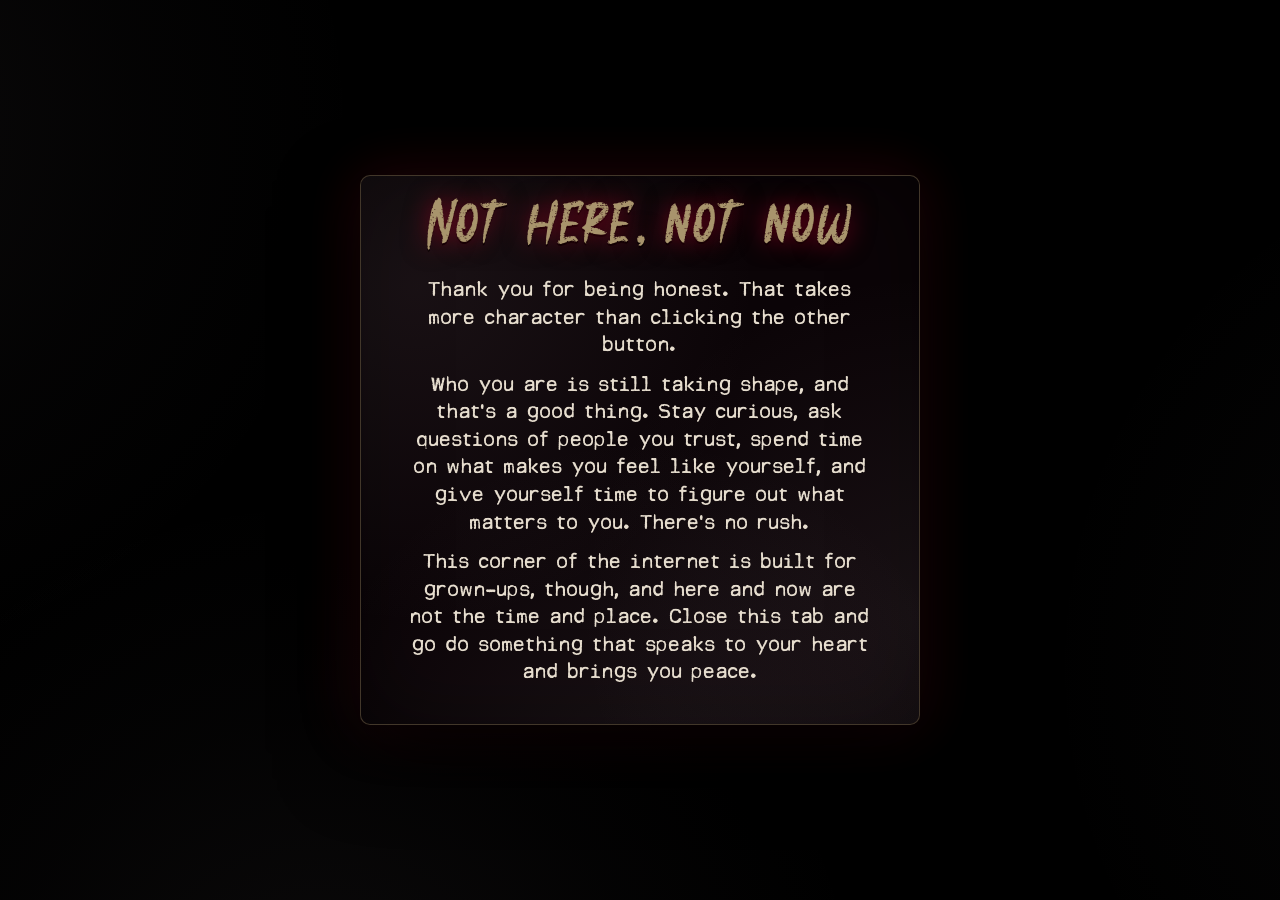
<file: public/leave.html>
<!doctype html>
<html lang="en">
<head>
<meta charset="utf-8">
<meta name="viewport" content="width=device-width, initial-scale=1, viewport-fit=cover">
<meta name="robots" content="noindex, nofollow, noarchive">
<meta name="theme-color" content="#070305">
<title>Not here, not now</title>
<link rel="stylesheet" href="css/wom.css">
</head>
<body>
<section id="gate">
  <div class="smoke-in" aria-hidden="true"><i></i><i></i><i></i></div>
  <main class="gate-box">
    <div class="smoke-in" aria-hidden="true"><i></i><i></i><i></i></div>
    <h1 class="gate-title">Not here, not now</h1>
    <div class="gate-text">
      <p>Thank you for being honest. That takes more character than clicking the other button.</p>
      <p>Who you are is still taking shape, and that's a good thing. Stay curious, ask questions of people you trust, spend time on what makes you feel like yourself, and give yourself time to figure out what matters to you. There's no rush.</p>
      <p>This corner of the internet is built for grown-ups, though, and here and now are not the time and place. Close this tab and go do something that speaks to your heart and brings you peace.</p>
    </div>
  </main>
</section>
</body>
</html>
</file>
<file: public/css/wom.css>
/* Wheel of Misfortune. Dark lacquer, oxblood, tarnished gold.
   No mix-blend-mode anywhere: it composites to white over backdrop-filter
   on GPU browsers. Translucency is rgba() only. */

/* Lettering: three voices and a display. Echoes Dominion (brush caps; Denustudios demo,
   personal use) shouts: titles, headings, wedges, plaque, Spin. Modern Typewriter (Lukas Krakora,
   non-commercial, no redistribution, so it lives in type/) says everything else:
   labels, buttons, fields, prose, numbers, the clock, the notes. Homemade Apple (Font Diner, Apache
   2.0) writes the players' names (.nm). Courier Prime (OFL) is the typewriter's fallback.
   The timer is SVG segments, no font. One weight each:
   the 100-900 ranges and font-synthesis: none stop faux bold and italic. */
@font-face { font-family: 'Echoes Dominion'; src: url(../fonts/echoes-dominion.woff2) format('woff2'); font-weight: 100 900; font-display: swap; }
@font-face { font-family: 'Modern Typewriter'; src: url(../type/modern-typewriter.woff2) format('woff2'); font-weight: 100 900; font-display: swap; }
@font-face { font-family: 'Courier Prime'; src: url(../fonts/courier-prime.woff2) format('woff2'); font-weight: 100 900; font-display: swap; }
@font-face { font-family: 'Homemade Apple'; src: url(../fonts/homemade-apple.woff2) format('woff2'); font-weight: 100 900; font-display: swap; }

:root {
  --cherry: #d2042d; --cherry-rgb: 210, 4, 45;   /* the brand red */
  --ink: #e6ddce;
  --dim: #a8927a;
  --gold: #a8946c;     /* tarnished brass, not gilt */
  --gold-hi: #d9cdb6;  /* bone */
  --gold-lo: #4a4032;
  --player: #29e6ff;      /* the players' names and their @Player tags: bright, and never mistaken for an error red */
  --player-ink: #070305;  /* text on a highlighted tag */
  --blood: #8c0f1d;
  --blood-hi: var(--cherry);
  --night: #070305;
  --panel: rgba(16, 6, 10, 0.74);
  --title: 'Echoes Dominion', Impact, sans-serif;                    /* the name of the game: titles, header */
  --display: 'Echoes Dominion', Impact, sans-serif;                  /* headings, wedges, plaque, spin, result */
  --caps: 'Modern Typewriter', 'Courier Prime', 'Courier New', monospace; /* labels, buttons, fields, every number */
  --body: 'Modern Typewriter', 'Courier Prime', 'Courier New', monospace; /* prose */
  --note: 'Modern Typewriter', 'Courier Prime', 'Courier New', monospace; /* small asides: taglines, hints, waits, fine print */
  --name: 'Homemade Apple', 'Segoe Script', cursive;                  /* the players' names, wherever they appear */
  --gutter: max(16px, env(safe-area-inset-left));
  color-scheme: dark;
}

* { box-sizing: border-box; }
html, body { margin: 0; height: 100%; }
body {
  font-synthesis: none; /* every face has one weight and no italic: never fake them */
  background: var(--night);
  color: var(--ink);
  font: 400 19px/1.45 var(--body);
  font-variant-numeric: lining-nums;
  min-height: 100svh;
  overflow-x: hidden;
  -webkit-tap-highlight-color: transparent;
  display: flex;
  flex-direction: column;
}
button { font: inherit; color: inherit; }

/* the wall: one of img/wall-N.webp picked at random per load (js/wall.js sets --wall; built by
   tools/wall.sh with a circular alpha so it melts into the black), dimmed under a gradient so
   the lettering stays on top. Fixed behind everything; z-index -1 paints it over body's black
   and under all content. Hidden until the pick is made, so no wrong wall flashes first. */
body::before {
  content: ''; position: fixed; inset: 0; z-index: -1; pointer-events: none;
  background:
    linear-gradient(180deg, rgba(7, 3, 5, 0.55), rgba(7, 3, 5, 0.2) 45%, rgba(7, 3, 5, 0.5)),
    var(--wall, none) 50% 60% / cover no-repeat;
  opacity: 0;
  transition: opacity 2s ease;
}
html.wall-set body::before { opacity: 0.8; }
html.wall-set[data-screen="intro"] body::before { opacity: 0; }
/* loose text that sits straight on the bricks gets a dark halo to read against them */
.menu-lede, .sect, .pairing, .bar h1 small { text-shadow: 0 1px 2px #000, 0 0 10px rgba(0, 0, 0, 0.95), 0 0 22px rgba(0, 0, 0, 0.8); }
/* drifting smoke behind everything */
.smoke, .smoke-in { position: fixed; inset: 0; pointer-events: none; overflow: hidden; z-index: 0; }
.smoke i, .smoke-in i {
  position: absolute;
  width: 90vmax; height: 90vmax;
  border-radius: 50%;
  background: radial-gradient(circle, rgba(150, 130, 140, 0.07), rgba(150, 130, 140, 0.025) 40%, transparent 68%);
  animation: drift 38s ease-in-out infinite alternate;
}
.smoke i:nth-child(1) { left: -30vmax; top: -20vmax; }
.smoke i:nth-child(2) { right: -35vmax; top: 10vmax; animation-duration: 51s; animation-delay: -12s; }
.smoke i:nth-child(3) { left: 10vmax; bottom: -45vmax; animation-duration: 44s; animation-delay: -20s; }
@keyframes drift {
  from { transform: translate(0, 0) rotate(0deg) scale(1); }
  to { transform: translate(8vmax, -6vmax) rotate(40deg) scale(1.15); }
}

/* ---- screens: one at a time, cross-faded through black ---- */
.screen {
  position: relative; z-index: 1;
  flex: 1; min-height: 100svh;
  display: flex; flex-direction: column;
  opacity: 0; transition: opacity .5s ease;
}
.screen.in { opacity: 1; }
/* an id rule like #intro { display: grid } outranks [hidden]; hidden must always win */
[hidden] { display: none !important; }
html[data-screen="intro"] .smoke { opacity: 0; }
.smoke { transition: opacity 2s ease; }

/* ---- header bar (setup + game) ---- */
.bar {
  position: relative; z-index: 2;
  display: grid; grid-template-columns: auto 1fr auto; align-items: center; gap: 10px;
  padding: max(10px, env(safe-area-inset-top)) var(--gutter) 0;
  min-height: 60px;
}
.bar h1 {
  margin: 0; text-align: center;
  font: 400 clamp(26px, 5vw, 46px)/1.15 var(--title);
  letter-spacing: 0.01em;
  color: var(--gold);
  text-shadow: 0 0 18px rgba(var(--cherry-rgb), 0.55), 0 2px 0 #000;
  min-width: 0;
}
.bar h1 span { font-size: 0.6em; color: var(--blood-hi); vertical-align: 0.12em; }
.bar h1 small {
  display: block; margin-top: 8px;
  font: italic 500 clamp(13px, 2.4vw, 16px)/1.2 var(--body); letter-spacing: 0.04em; text-transform: none;
  color: var(--dim); text-shadow: none;
  white-space: nowrap; overflow: hidden; text-overflow: ellipsis;
}
.bar-r { display: flex; gap: 8px; }
/* ---- the wall clock: system time in a smoky pill, fixed top right on every screen but the
   intro. The header rows sit one clock-height lower so it never covers their icons. ---- */
:root { --clock-h: 40px; --clock-gap: 6px; }
.clock {
  position: fixed; z-index: 40;
  top: max(8px, env(safe-area-inset-top)); right: var(--gutter);
  height: var(--clock-h); padding: 0 16px;
  display: inline-flex; align-items: center; gap: 6px;
  border: 1px solid rgba(168, 148, 108, 0.25); border-radius: 999px;
  background: radial-gradient(ellipse at 30% 20%, rgba(150, 130, 140, 0.16), transparent 70%), rgba(10, 5, 7, 0.5);
  backdrop-filter: blur(6px); -webkit-backdrop-filter: blur(6px);
  box-shadow: 0 4px 18px rgba(0, 0, 0, 0.55), inset 0 0 12px rgba(0, 0, 0, 0.4);
  color: var(--gold-hi); pointer-events: none; user-select: none;
  transition: opacity 1s ease;
}
.clock-d { font: 500 15px/1 var(--caps); color: var(--ink); letter-spacing: 0.02em; padding-right: 10px; margin-right: 4px; border-right: 1px solid rgba(168, 148, 108, 0.3); }
.clock-t { font: 700 21px/1 var(--caps); font-variant-numeric: lining-nums tabular-nums; letter-spacing: 0.02em; }
.clock-ap { font: 700 13px/1 var(--caps); letter-spacing: 0.12em; color: var(--dim); }
html[data-screen="intro"] .clock { opacity: 0; }
.bar { padding-top: calc(max(10px, env(safe-area-inset-top)) + var(--clock-h) + var(--clock-gap)); }
html #names { padding-top: calc(24px + var(--clock-h)); } /* beats the later #names padding shorthand */

/* phones: four icons on the right, so smaller buttons and a smaller title */
@media (max-width: 480px) {
  .bar { gap: 6px; }
  .bar-r { gap: 5px; }
  .bar .icon-btn { width: 36px; height: 36px; }
  .bar .icon-btn svg { width: 19px; height: 19px; }
  .bar h1 { font-size: min(24px, 5.6vw); white-space: nowrap; } /* the title face is wide */
  #game .bar h1 { font-size: min(22px, 5.4vw); line-height: 1.05; white-space: normal; } /* four icons on the right: the name takes two lines */
}

.icon-btn {
  position: relative;
  width: 44px; height: 44px; border-radius: 50%;
  border: 1px solid rgba(168, 148, 108, 0.4);
  background: rgba(20, 8, 10, 0.7);
  display: grid; place-items: center; cursor: pointer;
  transition: border-color .2s, box-shadow .2s, opacity .2s;
}
.icon-btn svg { width: 22px; height: 22px; fill: none; stroke: var(--gold); stroke-width: 1.6; stroke-linecap: round; stroke-linejoin: round; }
.icon-btn.on { border-color: var(--blood-hi); background: rgba(90, 6, 16, 0.55); }
.icon-btn:hover, .icon-btn:focus-visible { border-color: var(--gold); box-shadow: 0 0 14px rgba(168, 148, 108, 0.35); outline: none; }
.music-btn .slash { opacity: 0; stroke: var(--blood-hi); stroke-width: 2; transition: opacity .2s; }
.music-btn.off .slash { opacity: 1; }
.music-btn.off { opacity: 0.7; }
.badge {
  position: absolute; top: -4px; right: -4px;
  min-width: 20px; height: 20px; padding: 0 5px; border-radius: 10px;
  background: var(--blood-hi); color: #fff;
  font: 700 12px/20px var(--caps); text-align: center;
  box-shadow: 0 0 8px rgba(var(--cherry-rgb), 0.8);
}

/* ---- opening titles ---- */
#intro {
  position: fixed; inset: 0; z-index: 50;
  background: #000;
  display: grid; place-items: center;
  user-select: none; -webkit-user-select: none;
  transition: opacity .45s ease;
}
#intro.skipping { opacity: 0; } /* localhost test hooks only (a tap skips the titles after 1.5 s, see intro.js) */
/* the hand-off: the logo stays lit on top of the menu's own while the black behind it fades */
#intro.handoff { opacity: 1; background: transparent; transition: background-color .5s ease; }
#intro .studio, #intro .brand {
  grid-area: 1 / 1;
  display: flex; flex-direction: column; align-items: center;
  opacity: 0; transition: opacity .9s ease;
}
#intro .studio.on { opacity: 1; transition-duration: 1.6s; }
#intro .brand { transition-duration: 1s; }
#intro .brand.on { opacity: 1; transition-duration: 1.4s; }
.sig-row { display: flex; align-items: center; justify-content: center; }
/* the studio mark: "Cyberspace7.org" (La Boutier outlines) + the devil heart, one static SVG built by
   tools/studio-mark.py, so the heart scales and sits with the name; one ink, one glow.
   It fades up from black already complete. */
.studio-mark {
  width: min(90vw, 780px); height: auto; overflow: visible; display: block;
  filter: drop-shadow(0 0 2px rgba(212, 40, 58, 0.9)) drop-shadow(0 0 14px rgba(212, 40, 58, 0.55));
}
.presents {
  margin: clamp(14px, 3vh, 28px) 0 0;
  font: italic 500 clamp(16px, 2.6vw, 24px)/1 var(--body); letter-spacing: 0.5em; text-indent: 0.5em;
  color: rgba(239, 226, 204, 0.55);
  opacity: 0; transition: opacity 1.2s ease .9s;
}
.studio.on .presents { opacity: 1; }
#intro .brand img {
  width: min(86vw, 74svh, 760px); height: auto;
  filter: drop-shadow(0 0 40px rgba(var(--cherry-rgb), 0.45));
  transform: scale(0.96); transition: transform 4s ease-out;
}
#intro .brand.on img { transform: scale(1); }
.brand-type, .menu-title {
  margin: 0;
  font: 400 clamp(48px, 11vw, 124px)/0.95 var(--title); text-align: center;
  letter-spacing: 0.01em;
  color: var(--gold);
  text-shadow: 0 0 30px rgba(var(--cherry-rgb), 0.7), 0 3px 0 #000;
}
.brand-type span, .menu-title span { display: block; font-size: 0.5em; color: var(--blood-hi); }
#intro .brand-type { display: none; }
#intro .brand.no-logo img { display: none; }
#intro .brand.no-logo .brand-type { display: block; }

/* ---- opening menu: the players ---- */
#names { justify-content: center; align-items: center; padding: 24px var(--gutter) max(24px, env(safe-area-inset-bottom)); }
.menu {
  width: min(100%, 520px);
  display: flex; flex-direction: column; align-items: center; gap: 16px;
}
.menu-logo { width: min(78vw, 40svh, 420px); height: auto; filter: drop-shadow(0 0 30px rgba(var(--cherry-rgb), 0.4)); }
.menu-logo:not([src]), .menu-logo.gone { display: none; }
.menu-title { font-size: clamp(44px, 10vw, 84px); display: none; }
.menu-logo.gone + .menu-title { display: block; }
.menu-lede { margin: -4px 0 8px; font: italic 500 19px/1.3 var(--body); color: var(--dim); text-align: center; }
.seat {
  width: 100%;
  display: grid; gap: 4px;
  padding: 14px 18px 12px;
  border: 1px solid rgba(168, 148, 108, 0.3); border-radius: 8px;
  background: rgba(12, 5, 7, 0.78);
  box-shadow: inset 0 0 0 4px rgba(0, 0, 0, 0.45);
  transition: border-color .2s, box-shadow .2s;
}
.seat:focus-within { border-color: var(--gold); box-shadow: inset 0 0 0 4px rgba(0, 0, 0, 0.45), 0 0 24px rgba(var(--cherry-rgb), 0.35); }
.seat .role { font: 700 14px/1 var(--caps); letter-spacing: 0.22em; text-transform: uppercase; color: var(--blood-hi); }
.seat input {
  width: 100%; border: 0; outline: none; background: transparent;
  font: 700 clamp(24px, 6vw, 32px)/1.2 var(--display); color: var(--gold-hi);
  padding: 2px 0;
}
.seat input::placeholder { color: rgba(168, 146, 122, 0.35); font-weight: 400; }
.seat .role-note { font: italic 500 15px/1.2 var(--body); color: var(--dim); }
.menu .spin-btn { margin-top: 8px; }

/* ---- setup ---- */
.setup-body {
  width: min(100%, 760px); margin: 0 auto;
  padding: 8px var(--gutter) max(28px, env(safe-area-inset-bottom));
  display: flex; flex-direction: column; gap: 12px;
}
.pairing { margin: 24px 0 6px; text-align: center; font: 600 clamp(24px, 5vw, 32px)/1.25 var(--display); color: var(--gold-hi); }
.sect {
  margin: 14px 0 2px;
  font: 700 14px/1 var(--caps); letter-spacing: 0.24em; text-transform: uppercase; color: var(--blood-hi);
  display: flex; align-items: center; gap: 12px;
}
.sect::after { content: ''; flex: 1; height: 1px; background: linear-gradient(90deg, rgba(168, 148, 108, 0.35), transparent); }
.modes, .wheels { display: grid; gap: 10px; }
.wheels { grid-template-columns: repeat(auto-fill, minmax(min(100%, 320px), 1fr)); }
.mode, .wheel-opt { position: relative; display: block; cursor: pointer; }
.mode input, .wheel-opt input { position: absolute; opacity: 0; pointer-events: none; }
.mode-card, .wheel-card {
  display: grid; gap: 4px; height: 100%; align-content: start;
  padding: 14px 18px 14px 46px;
  border: 1px solid rgba(168, 148, 108, 0.22); border-radius: 8px;
  background: rgba(12, 5, 7, 0.72);
  transition: border-color .2s, box-shadow .2s, background .2s;
  position: relative;
}
.mode-card::before, .wheel-card::before {
  content: ''; position: absolute; left: 16px; top: 18px;
  width: 16px; height: 16px; border-radius: 50%;
  border: 1px solid rgba(168, 148, 108, 0.6);
  box-shadow: inset 0 0 0 3px rgba(12, 5, 7, 1);
}
input:checked + .mode-card, input:checked + .wheel-card {
  border-color: var(--gold);
  background: linear-gradient(180deg, rgba(140, 15, 29, 0.28), rgba(12, 5, 7, 0.8));
  box-shadow: 0 0 26px rgba(var(--cherry-rgb), 0.3);
}
input:checked + .mode-card::before, input:checked + .wheel-card::before { background: var(--blood-hi); border-color: var(--gold); }
input:focus-visible + .mode-card, input:focus-visible + .wheel-card { outline: 2px solid var(--gold); outline-offset: 2px; }
.mode-name, .wheel-title { font: 600 24px/1.15 var(--display); letter-spacing: 0.01em; color: var(--gold-hi); }
.mode-desc, .wheel-desc { font-size: 17px; line-height: 1.35; color: var(--ink); }
.mode-desc b { font-weight: 600; color: var(--player); }
.wheel-count { font: 500 12px/1 var(--caps); letter-spacing: 0.18em; text-transform: uppercase; color: var(--dim); }
.wheel-opt.unplayable { opacity: 0.5; cursor: default; }
.wait { margin: 0; color: var(--dim); font-style: italic; }
.wait.error { color: var(--blood-hi); }
.workshop-link { justify-self: start; }
#begin { align-self: center; margin-top: 18px; }
/* ---- stage: portrait stacks, landscape puts the console beside the wheel ---- */
.stage {
  position: relative; z-index: 1;
  flex: 1;
  min-height: 0;
  display: flex; flex-direction: column; align-items: center; justify-content: center;
  gap: clamp(10px, 2.5svh, 26px);
  padding: 8px var(--gutter) max(16px, env(safe-area-inset-bottom));
}
.wheel-wrap {
  width: min(100%, 64svh, 720px);
  aspect-ratio: 1;
  /* the wheel stands off the wall: a tight contact shadow and a long soft one cast down and right */
  filter: drop-shadow(0 6px 6px rgba(0, 0, 0, 0.9)) drop-shadow(10px 30px 34px rgba(0, 0, 0, 0.95));
}
#wheel { width: 100%; height: 100%; display: block; touch-action: none; cursor: grab; }
html.spinning #wheel { cursor: default; }
.console { display: flex; flex-direction: column; align-items: center; gap: 14px; width: min(100%, 460px); }

@media (orientation: landscape) and (min-width: 820px) {
  .stage { flex-direction: row; gap: clamp(24px, 5vw, 80px); }
  .wheel-wrap { width: min(60vw, calc(100svh - 110px), 820px); }
  .console { width: min(32vw, 420px); }
}
/* landscape phones: little height, so drop the title and shrink */
@media (orientation: landscape) and (max-height: 500px) {
  #game .bar { position: absolute; inset: 0; min-height: 0; padding-top: calc(8px + var(--clock-h) + var(--clock-gap)); pointer-events: none; align-items: start; }
  #game .bar > * { pointer-events: auto; }
  #game .bar h1 { visibility: hidden; }
  #game .timer { top: calc(60px + var(--clock-h) + var(--clock-gap)); }
  .stage { flex-direction: row; padding-top: 8px; }
  .wheel-wrap { width: min(58vw, calc(100svh - 24px)); }
  .console { width: min(38vw, 360px); }
}

/* ---- result plaque ---- */
.plaque {
  width: 100%;
  position: relative;
  display: flex; flex-direction: column; align-items: center; gap: 14px;
  padding: 14px 18px 26px; /* room at the bottom for the read-more hint */
  border: 1px solid rgba(168, 148, 108, 0.45);
  border-radius: 6px;
  background:
    linear-gradient(180deg, rgba(215, 220, 230, 0.05), transparent 40%),
    rgba(12, 5, 7, 0.82);
  box-shadow: inset 0 0 0 4px rgba(0, 0, 0, 0.5), inset 0 0 0 5px rgba(168, 148, 108, 0.18), 0 10px 30px rgba(0, 0, 0, 0.6);
  cursor: pointer;
  transition: box-shadow .25s, transform .15s;
}
.plaque:disabled { cursor: default; }
.plaque:not(:disabled):hover, .plaque:not(:disabled):focus-visible {
  outline: none;
  box-shadow: inset 0 0 0 4px rgba(0, 0, 0, 0.5), inset 0 0 0 5px rgba(168, 148, 108, 0.4), 0 0 28px rgba(var(--cherry-rgb), 0.45);
}
.plaque .kicker { font: italic 500 16px/1.2 var(--body); color: var(--dim); }
.plaque .name {
  font: 700 clamp(28px, 5.6vw, 44px)/1.1 var(--display); letter-spacing: 0.01em;
  color: var(--gold-hi);
  text-shadow: 0 0 16px rgba(168, 148, 108, 0.35);
  text-align: center;
  overflow-wrap: anywhere;
}
html.spinning .plaque .name { animation: flicker 1.1s steps(2) infinite; }
/* once there's a result: a fine gold underline, and a quiet hint that the plaque opens the dare */
.plaque:not(:disabled) .name { text-decoration: underline 2px rgba(168, 148, 108, 0.6); text-underline-offset: 0.2em; }
.plaque::after {
  content: 'tap to read more';
  position: absolute; right: 12px; bottom: 7px;
  font: 400 10px/1 var(--body); letter-spacing: 0.03em; color: var(--dim);
  opacity: 0; transition: opacity .6s ease;
  pointer-events: none;
}
html.mouse .plaque::after { content: 'click to read more'; }
.plaque:not(:disabled)::after { opacity: 0.6; }
@keyframes flicker { 50% { opacity: 0.45; } }

/* ---- spin button ---- */
.spin-btn {
  min-width: 200px; padding: 14px 40px;
  border: 1px solid var(--gold);
  border-radius: 999px;
  background: radial-gradient(ellipse at 50% 0%, var(--cherry), #5c0711 70%);
  color: var(--gold-hi);
  font: 700 28px/1 var(--display); letter-spacing: 0.06em;
  text-shadow: 0 1px 0 #000;
  box-shadow: 0 0 0 4px rgba(0, 0, 0, 0.6), 0 0 0 5px rgba(168, 148, 108, 0.35), 0 10px 30px rgba(140, 15, 29, 0.55);
  cursor: pointer;
  transition: transform .12s, box-shadow .25s, filter .25s;
}
.spin-btn:hover, .spin-btn:focus-visible { outline: none; box-shadow: 0 0 0 4px rgba(0, 0, 0, 0.6), 0 0 0 5px var(--gold), 0 0 38px rgba(var(--cherry-rgb), 0.85); }
.spin-btn:active { transform: scale(0.97); }
.spin-btn:disabled { filter: grayscale(0.7) brightness(0.6); cursor: default; }


/* ---- smoky dialogs ---- */
dialog.smoky {
  position: fixed;
  width: min(720px, calc(100vw - 32px));
  max-height: min(84svh, 760px);
  padding: 28px clamp(20px, 4vw, 40px) 30px;
  border: 1px solid rgba(168, 148, 108, 0.35);
  border-radius: 10px;
  background: var(--panel);
  color: var(--ink);
  box-shadow: 0 30px 80px rgba(0, 0, 0, 0.85), 0 0 60px rgba(140, 15, 29, 0.25), inset 0 0 80px rgba(0, 0, 0, 0.6);
  overflow: auto;
  overscroll-behavior: contain;
}
dialog.smoky::backdrop {
  background: radial-gradient(ellipse at center, rgba(30, 4, 10, 0.55), rgba(0, 0, 0, 0.82));
  backdrop-filter: blur(5px) saturate(0.7);
  -webkit-backdrop-filter: blur(5px) saturate(0.7);
}
dialog.smoky[open] { animation: rise .35s ease-out; }
dialog.smoky[open]::backdrop { animation: fade .35s ease-out; }
@keyframes rise { from { opacity: 0; transform: translateY(14px) scale(0.98); } }
@keyframes fade { from { opacity: 0; } }

.smoke-in { position: absolute; z-index: 0; }
.smoke-in i { width: 140%; height: 140%; background: radial-gradient(circle, rgba(170, 150, 160, 0.09), transparent 62%); animation-duration: 22s; }
.smoke-in i:nth-child(1) { left: -60%; top: -50%; }
.smoke-in i:nth-child(2) { right: -70%; top: 10%; animation-duration: 29s; animation-delay: -9s; }
.smoke-in i:nth-child(3) { left: -20%; bottom: -80%; animation-duration: 25s; animation-delay: -15s; }
dialog.smoky > :not(.smoke-in) { position: relative; z-index: 1; }
dialog.smoky > .x { position: absolute; z-index: 4; }

dialog .x {
  position: absolute; top: 10px; right: 12px; z-index: 2;
  width: 40px; height: 40px; border: 0; border-radius: 50%;
  background: transparent; color: var(--dim); font-size: 30px; line-height: 1; cursor: pointer;
}
dialog .x:hover, dialog .x:focus-visible { color: var(--gold-hi); outline: none; }
dialog h2 {
  margin: 0 40px 16px 0;
  font: 600 clamp(28px, 5.4vw, 42px)/1.1 var(--display);
  color: var(--gold-hi);
  text-shadow: 0 0 20px rgba(168, 148, 108, 0.3);
}
#item-dlg h2 { font-weight: 700; }
#item-dlg .who { margin: 0 0 4px; font: 500 13px/1.3 var(--caps); letter-spacing: 0.18em; text-transform: uppercase; color: var(--blood-hi); }
#item-dlg .row { display: flex; gap: 28px; align-items: flex-start; }
#item-dlg .desc { flex: 1; margin: 0; font-size: 21px; white-space: pre-line; overflow-wrap: anywhere; }
#item-dlg .desc a { color: var(--gold-hi); text-decoration-color: rgba(var(--cherry-rgb), 0.7); text-underline-offset: 3px; }
#item-dlg .desc a:hover, #item-dlg .desc a:focus-visible { color: #fff; text-decoration-color: var(--blood-hi); outline: none; }
#item-dlg img {
  flex: 0 0 auto;
  width: min(40%, 280px); max-height: 50svh; object-fit: cover;
  border-radius: 6px;
  border: 1px solid rgba(168, 148, 108, 0.35);
  box-shadow: 0 10px 30px rgba(0, 0, 0, 0.7);
}
@media (max-width: 560px) {
  #item-dlg .row { flex-direction: column; }
  #item-dlg img { width: 100%; max-height: 44svh; }
}

/* ---- log ---- */
ol.log { list-style: none; margin: 0 0 18px; padding: 0; display: grid; gap: 6px; }
ol.log li.empty { color: var(--dim); font-style: italic; }
ol.log button {
  width: 100%; text-align: left;
  display: grid; grid-template-columns: auto 1fr; gap: 0 14px;
  padding: 10px 12px; border: 1px solid rgba(168, 148, 108, 0.15); border-radius: 6px;
  background: rgba(0, 0, 0, 0.35); cursor: pointer;
}
ol.log button:hover, ol.log button:focus-visible { border-color: rgba(168, 148, 108, 0.5); outline: none; background: rgba(140, 15, 29, 0.18); }
ol.log .no { grid-row: span 2; align-self: center; font: 700 15px/1 var(--caps); color: var(--blood-hi); min-width: 2.4em; }
/* a hard drop shadow under the big lettering */
.brand-type, .menu-title { text-shadow: 0.05em 0.06em 0 #000, 0 0 30px rgba(var(--cherry-rgb), 0.7); }
.bar h1, .plaque .name, #item-dlg h2 { text-shadow: 0.05em 0.06em 0 #000, 0 0 18px rgba(var(--cherry-rgb), 0.5); }
ol.log .what { font: 600 21px/1.2 var(--display); color: var(--gold-hi); }
ol.log .meta { font-size: 15px; color: var(--dim); }
.ghost {
  border: 1px solid rgba(var(--cherry-rgb), 0.5); border-radius: 999px;
  background: transparent; color: var(--blood-hi);
  padding: 8px 18px; font: 500 13px/1 var(--caps); letter-spacing: 0.14em; text-transform: uppercase; cursor: pointer;
}
.ghost:hover, .ghost:focus-visible { background: rgba(var(--cherry-rgb), 0.15); outline: none; }

/* ---- LED timer ---- */
/* a small panel dropped under the header's timer icon; hidden = not running */
.timer {
  position: absolute; top: calc(100% + 8px); right: var(--gutter); z-index: 3;
  display: flex; flex-direction: column; align-items: center; gap: 6px;
  padding: 8px;
  border: 1px solid rgba(168, 148, 108, 0.28); border-radius: 8px;
  background: linear-gradient(180deg, rgba(6, 3, 4, 0.94), rgba(16, 4, 6, 0.96));
  box-shadow: inset 0 2px 10px rgba(0, 0, 0, 0.8), 0 10px 28px rgba(0, 0, 0, 0.75);
}
.led-box { position: relative; }
.led {
  --seg-on: #ff2a3c; --seg-off: rgba(255, 42, 60, 0.07);
  display: flex; align-items: center; gap: 2px;
  padding: 5px 7px; border-radius: 4px;
  background: #070103;
  box-shadow: inset 0 0 0 1px rgba(255, 42, 60, 0.12), inset 0 0 18px rgba(0, 0, 0, 0.9);
}
.led .dg { width: 13px; height: auto; aspect-ratio: 40 / 70; transform: skewX(-6deg); overflow: visible; }
.led polygon { fill: var(--seg-off); transition: fill .08s; }
.led polygon.on { fill: var(--seg-on); filter: drop-shadow(0 0 2px rgba(255, 42, 60, 0.9)); }
.led .colon { width: 3px; height: 20px; position: relative; }
.led .colon::before, .led .colon::after {
  content: ''; position: absolute; left: 0; width: 3px; height: 3px; border-radius: 1px;
  background: var(--seg-on); box-shadow: 0 0 4px rgba(255, 42, 60, 0.9);
}
.led .colon::before { top: 28%; }
.led .colon::after { bottom: 28%; }
.timer.running .led .colon { animation: colon 1s steps(1) infinite; }
@keyframes colon { 50% { opacity: 0.15; } }
.timer.stopwatch .led { --seg-on: #d0832f; --seg-off: rgba(208, 131, 47, 0.07); }
.timer.stopwatch .led polygon.on { filter: drop-shadow(0 0 2px rgba(208, 131, 47, 0.8)); }
.timer.alarm { animation: alarm .5s steps(1) infinite; }
.timer.alarm .led { animation: alarmLed .5s steps(1) infinite; }
@keyframes alarm { 50% { border-color: #ff2a3c; box-shadow: inset 0 2px 14px rgba(0, 0, 0, 0.8), 0 0 40px rgba(255, 30, 50, 0.85); background: rgba(120, 0, 12, 0.6); } }
@keyframes alarmLed { 50% { --seg-on: #3a0006; } }
.step {
  position: absolute; right: -4px; top: -10px;
  padding: 2px 5px; border-radius: 999px;
  background: var(--blood-hi); color: #fff;
  font: 700 10px/1 var(--caps); letter-spacing: 0.05em;
  box-shadow: 0 0 10px rgba(var(--cherry-rgb), 0.8);
  opacity: 0; transform: scale(0.8); transition: opacity .15s, transform .15s;
  pointer-events: none;
}
.step.show { opacity: 1; transform: scale(1); }
.tbtns { display: flex; gap: 4px; }
.tbtns button {
  width: 28px; height: 28px; border-radius: 50%;
  border: 1px solid rgba(168, 148, 108, 0.35);
  background: radial-gradient(circle at 50% 30%, rgba(60, 20, 24, 0.9), rgba(10, 3, 5, 0.95));
  display: grid; place-items: center; cursor: pointer;
  touch-action: manipulation; user-select: none; -webkit-user-select: none; -webkit-touch-callout: none;
  transition: border-color .15s, box-shadow .15s, transform .1s;
}
.tbtns button:active { transform: scale(0.94); }
.tbtns button:hover:not(:disabled), .tbtns button:focus-visible { border-color: var(--gold); box-shadow: 0 0 12px rgba(168, 148, 108, 0.3); outline: none; }
.tbtns button:disabled { opacity: 0.35; cursor: default; }
.tbtns svg { width: 13px; height: 13px; fill: none; stroke: var(--gold); stroke-width: 1.8; stroke-linecap: round; stroke-linejoin: round; pointer-events: none; }
.tbtns [data-t="play"] svg.i-play { fill: var(--gold); }
.tbtns [data-t="play"] .i-pause, .tbtns [data-t="play"].is-pause .i-play { display: none; }
.tbtns [data-t="play"].is-pause .i-pause { display: block; }
.tbtns [data-t="play"] { border-color: rgba(var(--cherry-rgb), 0.7); }

/* ---- buttons ---- */
.btn {
  border: 1px solid rgba(168, 148, 108, 0.5); border-radius: 999px;
  background: rgba(30, 10, 14, 0.85); color: var(--gold-hi);
  padding: 10px 20px; font: 700 14px/1 var(--caps); letter-spacing: 0.12em; text-transform: uppercase;
  cursor: pointer; transition: border-color .15s, box-shadow .15s, background .15s;
}
.btn:hover:not(:disabled), .btn:focus-visible { border-color: var(--gold); box-shadow: 0 0 14px rgba(168, 148, 108, 0.3); outline: none; }
.btn:disabled { opacity: 0.4; cursor: default; }
.btn.small { padding: 7px 13px; font-size: 12px; }
.btn.primary { background: radial-gradient(ellipse at 50% 0%, var(--cherry), #5c0711 75%); border-color: var(--gold); }
.btn.quiet { border-color: rgba(168, 148, 108, 0.2); background: transparent; color: var(--dim); }
.btn.danger { border-color: rgba(var(--cherry-rgb), 0.7); color: #ff8c95; background: rgba(90, 6, 16, 0.4); }
.btn.danger:hover, .btn.danger:focus-visible { border-color: #ff4d5c; box-shadow: 0 0 16px rgba(var(--cherry-rgb), 0.6); }

/* ---- dialog sizes ---- */
dialog.smoky.narrow { width: min(460px, calc(100vw - 32px)); }
dialog.smoky.wide { width: min(980px, calc(100vw - 24px)); max-height: calc(100svh - 24px); padding-bottom: 0; }

/* ---- settings ---- */
.toggles { display: grid; gap: 4px; }
.tog {
  display: flex; align-items: center; justify-content: space-between; gap: 16px;
  padding: 12px 4px; border-bottom: 1px solid rgba(168, 148, 108, 0.12); cursor: pointer;
}
.tog span { display: grid; }
.tog b { font: 700 18px/1.2 var(--caps); color: var(--gold-hi); }
.tog small { font: italic 500 15px/1.3 var(--body); color: var(--dim); }
.tog input { position: absolute; opacity: 0; pointer-events: none; }
.tog i {
  flex: 0 0 auto; position: relative; width: 52px; height: 28px; border-radius: 14px;
  background: rgba(0, 0, 0, 0.6); border: 1px solid rgba(168, 148, 108, 0.35);
  transition: background .2s, border-color .2s;
}
.tog i::after {
  content: ''; position: absolute; top: 3px; left: 3px; width: 20px; height: 20px; border-radius: 50%;
  background: var(--dim); transition: transform .2s, background .2s, box-shadow .2s;
}
.tog input:checked + i { background: rgba(140, 15, 29, 0.6); border-color: var(--gold); }
.tog input:checked + i::after { transform: translateX(24px); background: var(--gold-hi); box-shadow: 0 0 10px rgba(217, 205, 182, 0.6); }
.tog input:focus-visible + i { outline: 2px solid var(--gold); outline-offset: 2px; }
.fine { margin: 14px 0 18px; font: italic 500 15px/1.3 var(--body); color: var(--dim); }
a.ghost { display: inline-block; text-decoration: none; }

/* ---- the verdict: two hand-drawn faces either side of Spin (scene.js); Spin stays centred ---- */
.spin-row { width: 100%; display: grid; grid-template-columns: 1fr auto 1fr; align-items: center; column-gap: 14px; }
.spin-row #verdict-win { justify-self: end; }
.spin-row #verdict-lose { justify-self: start; }
.face-btn {
  width: 44px; height: 44px; padding: 3px;
  border: 0; border-radius: 50%; background: transparent; cursor: pointer;
  opacity: 0.6; /* present, not shouting: they end the scene */
  transition: transform .15s, opacity .3s;
}
.face-btn:hover, .face-btn:focus-visible { outline: none; opacity: 1; transform: rotate(-8deg) scale(1.08); }
.face-btn:active { opacity: 1; transform: scale(0.92); }
.face-btn:disabled { opacity: 0.22; cursor: default; transform: none; }
svg.face { display: block; width: 100%; height: 100%; fill: none; stroke: currentColor; stroke-width: 2.7; stroke-linecap: round; stroke-linejoin: round; }
svg.face.win { color: var(--gold-hi); filter: drop-shadow(0 0 4px rgba(217, 205, 182, 0.35)); }
svg.face.lose { color: var(--blood-hi); filter: drop-shadow(0 0 4px rgba(var(--cherry-rgb), 0.5)); }
.verdict-q { display: flex; align-items: center; gap: 14px; }
.verdict-q svg.face { flex: none; width: 52px; height: 52px; }
#scores-btn { margin-top: 14px; }
ol.scores li { display: grid; grid-template-columns: auto 1fr auto; column-gap: 12px; align-items: center; padding: 10px 14px; border: 1px solid rgba(168, 148, 108, 0.22); border-radius: 6px; background: rgba(12, 5, 7, 0.55); }
ol.scores li.empty { display: block; border: 0; background: none; padding: 0; }
ol.scores .no { grid-row: span 2; align-self: center; font: 700 15px/1 var(--caps); color: var(--blood-hi); min-width: 2.4em; }
ol.scores .what { font: 600 21px/1.2 var(--display); color: var(--gold-hi); }
ol.scores .meta { font-size: 15px; color: var(--dim); grid-column: 2; }
ol.scores .out { grid-row: 1 / span 2; grid-column: 3; width: 38px; height: 38px; }

/* ---- confirm ---- */
dialog.confirm { padding: 26px 26px 22px; }
dialog.confirm p { margin: 0 0 20px; font-size: 21px; line-height: 1.35; }
.choices { display: flex; flex-wrap: wrap; gap: 10px; justify-content: flex-end; }

/* ---- toast ---- */
#toast {
  position: fixed; left: 50%; bottom: max(20px, env(safe-area-inset-bottom)); z-index: 100;
  transform: translate(-50%, 20px); opacity: 0; pointer-events: none;
  max-width: calc(100vw - 32px);
  padding: 10px 18px; border-radius: 999px;
  background: rgba(20, 6, 9, 0.95); border: 1px solid rgba(168, 148, 108, 0.4);
  color: var(--gold-hi); font: 500 17px/1.3 var(--body); text-align: center;
  box-shadow: 0 10px 30px rgba(0, 0, 0, 0.7);
  transition: opacity .25s, transform .25s;
}
#toast.show { opacity: 1; transform: translate(-50%, 0); }

/* ---- the workshop (editor) ---- */
#editor-dlg .ed-body { display: flex; flex-direction: column; gap: 12px; }
#editor-dlg h3 { margin: 0; font: 700 15px/1 var(--caps); letter-spacing: 0.24em; text-transform: uppercase; color: var(--blood-hi); }
.ed-lede, .ed-hint { margin: 0; color: var(--dim); font-style: italic; }
.ed-hint { font-size: 16px; }
.ed-wait { color: var(--dim); font-style: italic; }
.ed-error { color: var(--blood-hi); }
.ed-actions { display: flex; gap: 10px; }
.ed-list { list-style: none; margin: 0 0 24px; padding: 0; display: grid; gap: 8px; }
.ed-list li {
  display: flex; align-items: center; gap: 14px; flex-wrap: wrap;
  padding: 12px 14px; border: 1px solid rgba(168, 148, 108, 0.18); border-radius: 8px; background: rgba(0, 0, 0, 0.35);
}
.ed-list li.empty { color: var(--dim); font-style: italic; }
.ed-meta { flex: 1 1 240px; display: grid; gap: 2px; min-width: 0; }
.ed-meta strong { font: 600 21px/1.2 var(--display); color: var(--gold-hi); }
.ed-meta span { color: var(--dim); font-size: 16px; overflow: hidden; text-overflow: ellipsis; white-space: nowrap; }
.ed-row-btns { display: flex; gap: 6px; flex-wrap: wrap; }
.ed-back { align-self: flex-start; border: 0; background: none; padding: 4px 0; color: var(--dim); font: 500 13px/1 var(--caps); letter-spacing: 0.14em; text-transform: uppercase; cursor: pointer; }
.ed-back:hover, .ed-back:focus-visible { color: var(--gold-hi); outline: none; }
.fld { display: grid; gap: 4px; }
.fld > span { font: 700 12px/1 var(--caps); letter-spacing: 0.2em; text-transform: uppercase; color: var(--dim); }
#editor-dlg input[type="text"], #editor-dlg textarea, #editor-dlg select {
  width: 100%; padding: 9px 12px; border-radius: 6px;
  border: 1px solid rgba(168, 148, 108, 0.25); background: rgba(0, 0, 0, 0.5);
  color: var(--ink); font: 500 18px/1.35 var(--body);
}
#editor-dlg textarea { resize: vertical; min-height: 3em; }
/* @Player1/@Player2 highlighted: the name colour as the background, its inverse as the text. The box-shadow
   pads the chip without moving the letters, which have to stay exactly under the textarea's own */
.ptag { background: var(--player); color: var(--player-ink); border-radius: 2px; box-shadow: 0 0 0 2px var(--player); font-style: normal; }
.tag-field { position: relative; border-radius: 6px; background: rgba(0, 0, 0, 0.5); }
.tag-back {
  position: absolute; inset: 0; overflow: hidden; pointer-events: none; padding: 9px 12px; border: 1px solid transparent;
  color: var(--ink); font: 500 18px/1.35 var(--body); white-space: pre-wrap; overflow-wrap: break-word;
}
#editor-dlg .tag-field textarea { position: relative; display: block; background: transparent; color: transparent; caret-color: var(--ink); }
#editor-dlg .tag-field textarea::placeholder { color: var(--dim); opacity: 1; }
#editor-dlg .tag-field textarea::selection { color: transparent; background: rgba(168, 148, 108, 0.4); }
#editor-dlg select { width: auto; font-size: 16px; padding: 7px 10px; }
#editor-dlg input:focus, #editor-dlg textarea:focus, #editor-dlg select:focus { outline: none; border-color: var(--gold); box-shadow: 0 0 12px rgba(168, 148, 108, 0.2); }
.ed-slots-head { display: flex; align-items: center; gap: 14px; flex-wrap: wrap; margin-top: 10px; }
.ed-count { flex: 1; color: var(--dim); font-size: 15px; }
.balance {
  display: flex; align-items: center; gap: 10px 14px; flex-wrap: wrap;
  padding: 10px 14px; border-radius: 8px;
  border: 1px solid rgba(var(--cherry-rgb), 0.55); background: rgba(90, 6, 16, 0.3); color: #ffb3b9;
}
.balance.ok { border-color: rgba(168, 148, 108, 0.2); background: rgba(0, 0, 0, 0.25); color: var(--dim); }
.bal-btns { display: flex; gap: 6px; flex-wrap: wrap; }
ol.slots { list-style: none; margin: 0; padding: 0; display: grid; gap: 8px; }
.slot { border: 1px solid rgba(168, 148, 108, 0.18); border-radius: 8px; background: rgba(0, 0, 0, 0.35); }
.slot.open { border-color: rgba(168, 148, 108, 0.4); background: rgba(40, 8, 14, 0.4); }
.slot-top { display: grid; grid-template-columns: 2em minmax(0, 1fr) minmax(170px, 260px) auto; gap: 10px; align-items: center; padding: 8px 10px; }
.slot .idx { font: 700 16px/1 var(--caps); font-variant-numeric: lining-nums tabular-nums; color: var(--blood-hi); text-align: center; }
.slot .lbl { font-family: var(--caps) !important; font-weight: 700 !important; font-size: 19px !important; color: var(--gold-hi) !important; }
.slot .w { display: grid; grid-template-columns: 1fr auto; gap: 0 8px; align-items: center; }
.slot .w input { width: 100%; accent-color: var(--blood-hi); }
.slot .wval { font: 700 22px/1 var(--caps); font-variant-numeric: lining-nums tabular-nums; color: var(--gold-hi); min-width: 1.4em; text-align: right; }
.slot .odds { grid-column: 1 / -1; font: 500 15px/1.2 var(--caps); font-variant-numeric: lining-nums tabular-nums; color: #c4b9a6; }
.slot-btns { display: flex; gap: 2px; }
.iconish {
  width: 34px; height: 34px; border-radius: 6px; border: 1px solid transparent;
  background: transparent; color: var(--dim); font-size: 18px; line-height: 1; cursor: pointer;
}
.iconish:hover:not(:disabled), .iconish:focus-visible { color: var(--gold-hi); border-color: rgba(168, 148, 108, 0.35); outline: none; }
.iconish:disabled { opacity: 0.25; cursor: default; }
.iconish.del:hover { color: #ff6b77; }
.iconish.more { transition: transform .2s; }
.slot.open .iconish.more { transform: rotate(180deg); }
.slot-more { display: none; padding: 4px 12px 14px 3.1em; gap: 12px; }
.slot.open .slot-more { display: grid; }
.media-row { display: grid; grid-template-columns: 1fr 1fr; gap: 12px; }
.media { display: flex; align-items: center; gap: 8px; flex-wrap: wrap; padding: 10px; border-radius: 6px; background: rgba(0, 0, 0, 0.3); }
.mlabel { width: 100%; font: 700 12px/1 var(--caps); letter-spacing: 0.2em; text-transform: uppercase; color: var(--dim); }
.thumb { width: 64px; height: 64px; object-fit: cover; border-radius: 4px; border: 1px solid rgba(168, 148, 108, 0.3); }
.st { font-size: 14px; font-style: italic; color: var(--dim); }
.ed-foot {
  position: sticky; bottom: 0; z-index: 3;
  display: flex; justify-content: flex-end; gap: 10px;
  margin: 8px calc(-1 * clamp(20px, 4vw, 40px)) 0; padding: 14px clamp(20px, 4vw, 40px) max(16px, env(safe-area-inset-bottom));
  background: linear-gradient(180deg, rgba(10, 3, 5, 0.6), rgba(10, 3, 5, 0.97) 40%);
  border-top: 1px solid rgba(168, 148, 108, 0.18);
}
@media (max-width: 700px) {
  .slot-top { grid-template-columns: 1.6em minmax(0, 1fr) auto; grid-template-areas: "idx lbl lbl" ". w btns"; row-gap: 6px; }
  .slot .idx { grid-area: idx; }
  .slot .lbl { grid-area: lbl; }
  .slot .w { grid-area: w; }
  .slot-btns { grid-area: btns; }
  .slot-more { padding-left: 12px; }
  .media-row { grid-template-columns: 1fr; }
}


@media (prefers-reduced-motion: reduce) {
  .smoke i, .smoke-in i { animation: none; }
  .timer.alarm, .timer.alarm .led { animation-duration: 1s; }
  dialog.smoky[open], dialog.smoky[open]::backdrop { animation: none; }
  .screen, #intro .studio, #intro .brand, #intro .brand img, .presents { transition: none; }
}

/* ---- notes: every small aside (taglines, role notes, hints, waits, empty lists, fine print)
   is typed in Modern Typewriter. One weight, upright (no faux italic or bold). ---- */
.menu-lede, .seat .role-note, .wait, .plaque .kicker, ol.log li.empty, .tog small,
.fine, .ed-lede, .ed-hint, .ed-wait, .ed-list li.empty, .st, .presents {
  font-family: var(--note); font-style: normal; font-weight: 400; letter-spacing: 0;
}
.menu-lede { font-size: 17px; }
.seat .role-note, .tog small, .fine { font-size: 14px; }
.wait, ol.log li.empty, .ed-wait, .ed-list li.empty { font-size: 16px; }
.plaque .kicker { font-size: 15px; }
.ed-lede, .ed-hint { font-size: 15px; line-height: 1.45; }
.st { font-size: 13px; }
.presents { font-size: clamp(14px, 2.2vw, 20px); letter-spacing: 0.3em; text-indent: 0.3em; }
.outline { display: inline-block; vertical-align: -0.2em; max-width: 100%; overflow: visible; }

/* ---- names: the players' names are handwritten wherever they appear (Homemade Apple):
   the name fields, the pairing line, the mode blurb, every @Player1/@Player2 filled into a
   description, the plaque kicker, the result dialog, the log (ui.js nm()/fillInto()). Its
   capitals swing high and its tails low, so it runs a touch small and doesn't push the line. ---- */
.nm, .p-giver, .p-receiver { color: var(--player); font-family: var(--name); font-weight: 400; font-style: normal; font-size: 0.92em; line-height: 1; letter-spacing: 0; text-transform: none; }
#names .seat input { font-family: var(--name); font-weight: 400; }
#names .seat input::placeholder { font-family: var(--note); }

/* ---- signature line under the players' name fields ---- */
/* the line is drawn at the script's baseline, not the box edge: Homemade Apple keeps deep descender
   room under its letters, so a border-bottom floated a full letter-height below the name */
#names .seat input { height: calc(1.2em + 4px); background: linear-gradient(rgba(168, 148, 108, 0.5), rgba(168, 148, 108, 0.5)) 0 calc(100% - 0.36em + 3px) / 100% 1px no-repeat; }
#names .seat .sig-cap { margin-top: calc(-0.36 * clamp(24px, 6vw, 32px) + 7px); font: 400 12px/1 var(--note); letter-spacing: 0.08em; color: var(--dim); }
/* The Sovereign / the subject are set as written (the subject stays small), not forced to caps */
#names .seat .role { text-transform: none; font-size: 17px; letter-spacing: 0.04em; }

/* ---- The Decree header, the pairing pill, drop shadows ---- */
/* equal side columns keep the title centred (one icon on its left, two on its right); flex-shrink 0
   stops a long wheel list from squashing the header into the pairing line */
#setup .bar { grid-template-columns: 1fr auto 1fr; flex-shrink: 0; }
#setup .bar > .icon-btn { justify-self: start; }
#setup .bar-r { justify-self: end; }
#setup .bar h1 { font-size: clamp(32px, 6vw, 56px); }
@media (max-width: 480px) {
  #setup .bar h1 { font-size: min(30px, 7.5vw); }
}
/* "X and Y": held off the header, smaller, on a smoky pill like the clock so it reads on any wall */
.pairing {
  align-self: center; max-width: 100%;
  display: flex; align-items: baseline; justify-content: center; gap: 0.4em;
  margin: 30px 0 8px; padding: 12px 26px 8px; line-height: 1; /* the script rides 2 px high in its line box: measured */
  font-size: clamp(17px, 3.4vw, 22px); /* one step down from 19-25 */
  border: 1px solid rgba(168, 148, 108, 0.22); border-radius: 999px;
  background: radial-gradient(ellipse at 30% 20%, rgba(150, 130, 140, 0.14), transparent 70%), rgba(10, 5, 7, 0.55);
  backdrop-filter: blur(6px); -webkit-backdrop-filter: blur(6px);
  box-shadow: 0 4px 18px rgba(0, 0, 0, 0.55), inset 0 0 12px rgba(0, 0, 0, 0.4);
  text-shadow: 0 1px 2px #000;
}
/* a couple of pixels of drop shadow under the logo and the screen titles */
.menu-logo { filter: drop-shadow(0 2px 2px rgba(0, 0, 0, 0.9)) drop-shadow(0 0 30px rgba(var(--cherry-rgb), 0.4)); }
#intro .brand img { filter: drop-shadow(0 2px 2px rgba(0, 0, 0, 0.9)) drop-shadow(0 0 40px rgba(var(--cherry-rgb), 0.45)); }
.brand-type, .menu-title { text-shadow: 0.05em 0.06em 0 #000, 0 2px 3px rgba(0, 0, 0, 0.9), 0 0 30px rgba(var(--cherry-rgb), 0.7); }
.bar h1, .plaque .name, #item-dlg h2 { text-shadow: 0.05em 0.06em 0 #000, 0 2px 3px rgba(0, 0, 0, 0.9), 0 0 18px rgba(var(--cherry-rgb), 0.5); }
/* the pairing's "&" is written in the names' own hand (Homemade Apple has it), a shade dimmer */
.pairing .amp { font: 400 1.7em/0.6 var(--name); color: var(--dim); align-self: center; } /* its & is drawn x-height small; line-height keeps it from heightening the pill */

/* the one-line prompt (ui.js ask) */
.ask-in {
  width: 100%; padding: 9px 12px; border-radius: 6px;
  border: 1px solid rgba(168, 148, 108, 0.25); background: rgba(0, 0, 0, 0.5);
  color: var(--ink); font: 500 18px/1.35 var(--body);
}
.ask-in:focus { outline: none; border-color: var(--gold); box-shadow: 0 0 12px rgba(168, 148, 108, 0.2); }
.ask { margin: -8px 0 18px; }

/* ---- age gate: black screen, drifting smoke, one smoky box; above the intro ---- */
#gate {
  position: fixed; inset: 0; z-index: 60;
  background: #000;
  display: grid; place-items: center;
  padding: 16px;
  transition: opacity .6s ease;
}
#gate.out { opacity: 0; pointer-events: none; }
#gate > .smoke-in i { width: 90vmax; height: 90vmax; background: radial-gradient(circle, rgba(150, 130, 140, 0.08), rgba(150, 130, 140, 0.025) 40%, transparent 68%); }
.gate-box {
  position: relative; overflow: hidden;
  width: min(560px, 100%);
  padding: 30px clamp(20px, 5vw, 44px) 26px;
  border: 1px solid rgba(168, 148, 108, 0.35);
  border-radius: 10px;
  background: var(--panel);
  color: var(--ink);
  box-shadow: 0 30px 80px rgba(0, 0, 0, 0.85), 0 0 60px rgba(140, 15, 29, 0.3), inset 0 0 80px rgba(0, 0, 0, 0.6);
  text-align: center;
  animation: rise .8s ease-out;
}
.gate-box > .smoke-in { position: absolute; }
.gate-box > :not(.smoke-in) { position: relative; z-index: 1; }
.gate-title {
  margin: 0 0 14px;
  font: 400 clamp(38px, 8vw, 56px)/1 var(--title);
  color: var(--gold);
  text-shadow: 0 0 24px rgba(var(--cherry-rgb), 0.6), 0 2px 0 #000;
}
.gate-text p { margin: 0 0 12px; }
.gate-actions { display: flex; flex-direction: column; align-items: center; gap: 14px; margin: 22px 0 4px; }
.gate-actions .spin-btn { font-size: 24px; line-height: 1.15; padding: 14px 32px; min-width: 0; max-width: 100%; }
</file>
